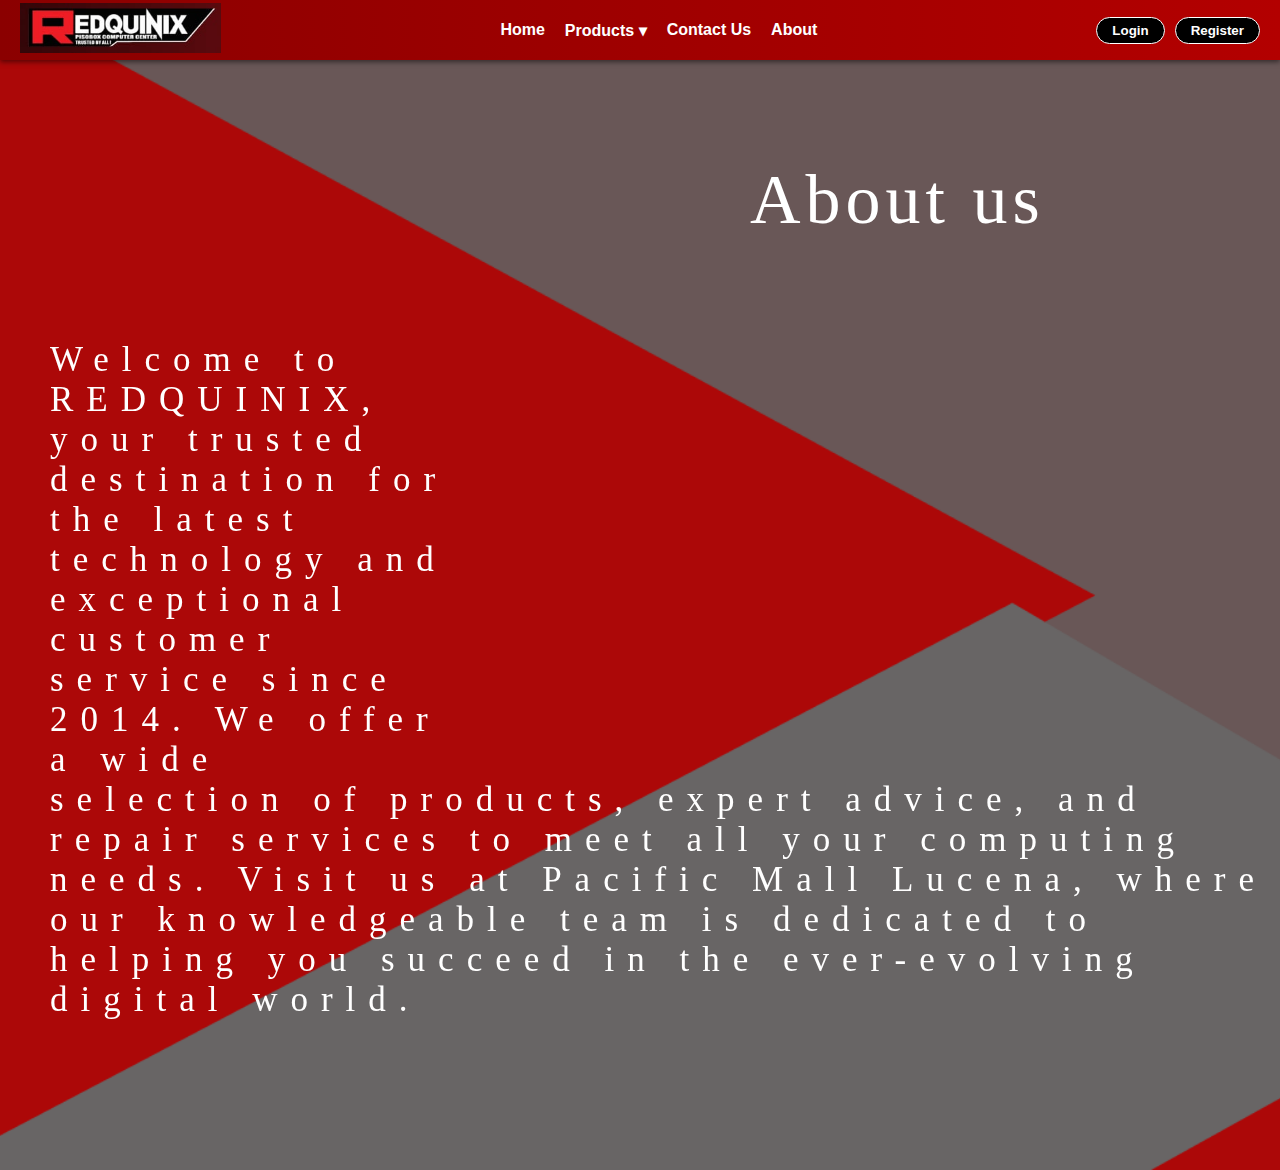
<file: about-us.html>
<!DOCTYPE html>
<html lang="en">
<head>
<meta charset="UTF-8">
<meta name="viewport" content="width=device-width, initial-scale=1.0">
<title>Document</title>
<link rel="stylesheet" href="about-us.css">
</head>
<body>
<div class="first-container">
    <nav class="navbar">
        <div class="logo">
            <a href="./index.htm"><img src="./logo.png" alt="Redquinix Logo"></a>
        </div>
        <div class="hamburger-menu" id="hamburger-icon">
            <div class="bar"></div>
            <div class="bar"></div>
            <div class="bar"></div>
        </div>
        <ul class="nav-links" id="nav-links">
            <li><a href="./index.html">Home</a></li>
            <li class="dropdown">
                <a href="#">Products &#9662;</a>
                <ul class="dropdown-menu">
                    <li><a href="./Laptop.htm">Laptop</a></li>
                    <li><a href="./Computerset.htm">Computer Set</a></li>
                    <li><a href="./Pisonet.htm">Pisonet</a></li>
                    <li><a href="./Print.htm">Printer</a></li>
                </ul>
            </li>
            <li><a href="./contact.html">Contact Us</a></li>
            <li><a href="./about-us.html">About</a></li>
        </ul>
        <div class="auth-buttons">
            <button class="login-btn"><a href="./Login.htm">Login</a></button>
            <button class="register-btn"><a href="./Register.htm">Register</a></button>
        </div>
    </nav>
    <label for="" class="about_label">About us</label>
    <div class="top" >
        <div class="photo1">
        <iframe
        src="https://www.google.com/maps?q=98+Merchan+St,+Lucena,+4301+Quezon&output=embed"
        
        ></iframe>
        </div>
        <div class="backtop">
        <p class="about-paragraph">
            Welcome to REDQUINIX, your trusted 
            destination for the latest technology 
            and exceptional customer service since 
            2014. We offer a wide selection of 
            products, expert advice, and repair
            services to meet all your computing 
            needs. Visit us at Pacific Mall Lucena,
            where our knowledgeable team is dedicated 
            to helping you succeed in the ever-evolving          digital world. <br />
        </p>
        </div>
    </div>
    </div>
    <script src="./script.js"></script>
</body>
</html>
</file>
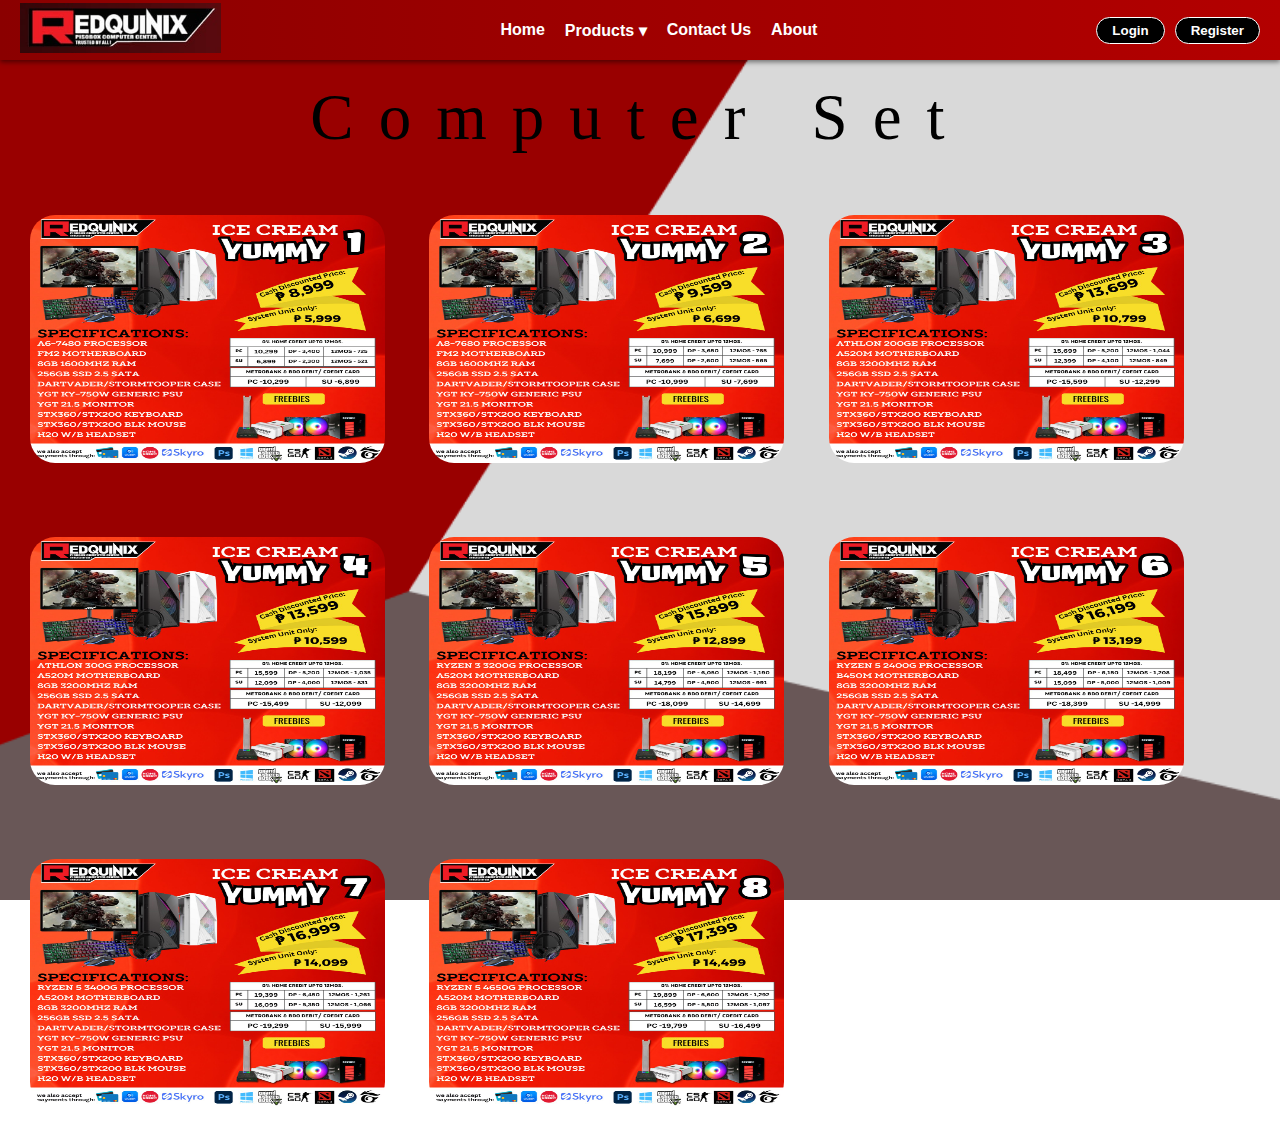
<file: Computerset.htm>
<!DOCTYPE html>
<html lang="en">
<head>
    <meta charset="UTF-8">
    <meta name="viewport" content="width=device-width, initial-scale=1.0">
    <title>Redquinix Navbar</title>
    <link rel="stylesheet" href="style.css">
</head>
<body>
    <div class="first-container">
        <nav class="navbar">
            <div class="logo">
                <a href="./index.htm"><img src="./logo.png" alt="Redquinix Logo"></a>
            </div>
            <div class="hamburger-menu" id="hamburger-icon">
                <div class="bar"></div>
                <div class="bar"></div>
                <div class="bar"></div>
            </div>
            <ul class="nav-links" id="nav-links">
                <li><a href="./index.html">Home</a></li>
                <li class="dropdown">
                    <a href="#">Products &#9662;</a>
                    <ul class="dropdown-menu">
                        <li><a href="./Laptop.htm">Laptop</a></li>
                        <li><a href="./Computerset.htm">Computer Set</a></li>
                        <li><a href="./Pisonet.htm">Pisonet</a></li>
                        <li><a href="./Print.htm">Printer</a></li>
                    </ul>
                </li>
                <li><a href="./contact.html">Contact Us</a></li>
                <li><a href="./about-us.html">About</a></li>
            </ul>
            <div class="auth-buttons">
                <button class="login-btn"><a href="./Login.htm">Login</a></button>
                <button class="register-btn"><a href="./Register.htm">Register</a></button>
            </div>
        </nav>   
    <div class="laptop_product">
        <label for="">Computer Set</label>
      </div>
      <div class="products">
        <img src="./Products/Computer Set/1.png" alt="" class="one" />
        <img src="./Products/Computer Set/2.png" alt="" class="two" />
        <img src="./Products/Computer Set/3.png" alt="" class="three" />
        <img src="./Products/Computer Set/4.png" alt="" class="four" />
        <img src="./Products/Computer Set/5.png" alt="" class="five" />
        <img src="./Products/Computer Set/6.png" alt="" class="six" />
        <img src="./Products/Computer Set/7.png" alt="" class="seven" />
        <img src="./Products/Computer Set/8.png" alt="" class="eight" />
      </div>
    </div>
    <script src="script.js"></script>
</body>
</html>
</file>
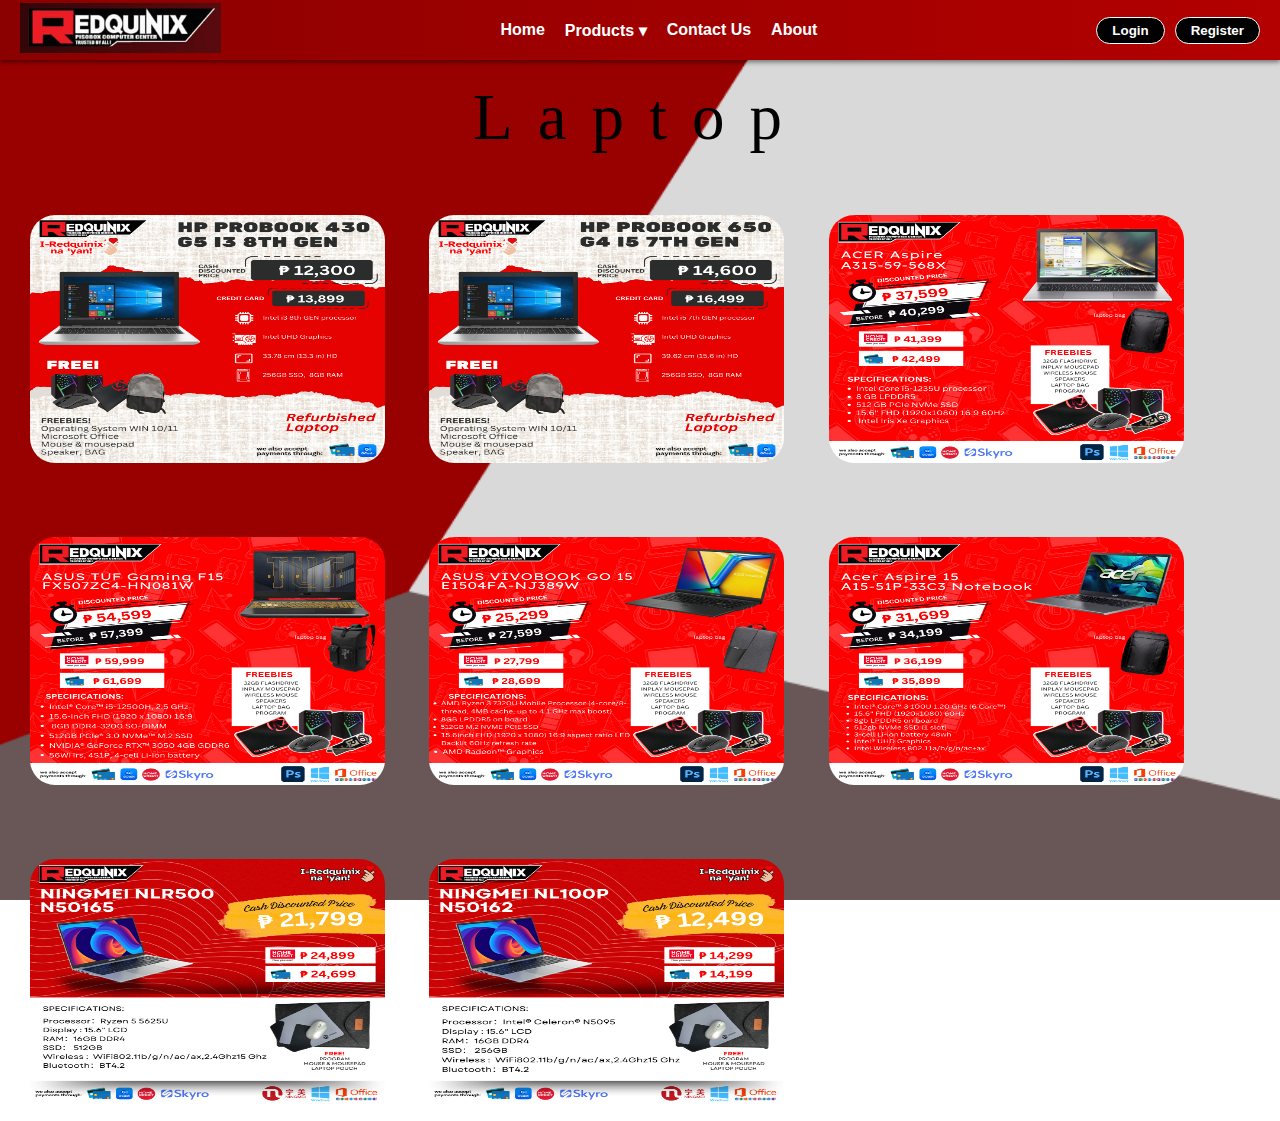
<file: Laptop.htm>
<!DOCTYPE html>
<html lang="en">
  <head>
    <meta charset="UTF-8" />
    <meta name="viewport" content="width=device-width, initial-scale=1.0" />
    <title>Redquinix Navbar</title>
    
    <link rel="stylesheet" href="style.css">
  </head>
  <body>
    <div class="first-container">
      <nav class="navbar">
        <div class="logo">
            <a href="./index.htm"><img src="./logo.png" alt="Redquinix Logo"></a>
        </div>
        <div class="hamburger-menu" id="hamburger-icon">
            <div class="bar"></div>
            <div class="bar"></div>
            <div class="bar"></div>
        </div>
        <ul class="nav-links" id="nav-links">
            <li><a href="./index.html">Home</a></li>
            <li class="dropdown">
                <a href="#">Products &#9662;</a>
                <ul class="dropdown-menu">
                    <li><a href="./Laptop.htm">Laptop</a></li>
                    <li><a href="./Computerset.htm">Computer Set</a></li>
                    <li><a href="./Pisonet.htm">Pisonet</a></li>
                    <li><a href="./Print.htm">Printer</a></li>
                </ul>
            </li>
            <li><a href="./contact.html">Contact Us</a></li>
            <li><a href="./about-us.html">About</a></li>
        </ul>
        <div class="auth-buttons">
            <button class="login-btn"><a href="./Login.htm">Login</a></button>
            <button class="register-btn"><a href="./Register.htm">Register</a></button>
        </div>
    </nav>

    <div class="laptop_product">
      <label for="">Laptop</label>
    </div>
    <div class="products">
      <img src="./Products/Laptop/1.png" alt="" class="one" />
      <img src="./Products/Laptop/2.png" alt="" class="two" />
      <img src="./Products/Laptop/3.png" alt="" class="three" />
      <img src="./Products/Laptop/4.png" alt="" class="four" />
      <img src="./Products/Laptop/5.png" alt="" class="five" />
      <img src="./Products/Laptop/6.png" alt="" class="six" />
      <img src="./Products/Laptop/7.png" alt="" class="seven" />
      <img src="./Products/Laptop/8.png" alt="" class="eight" />
    </div>
    <script src="./script.js"></script>
  </div>
  </body>
</html>
</file>
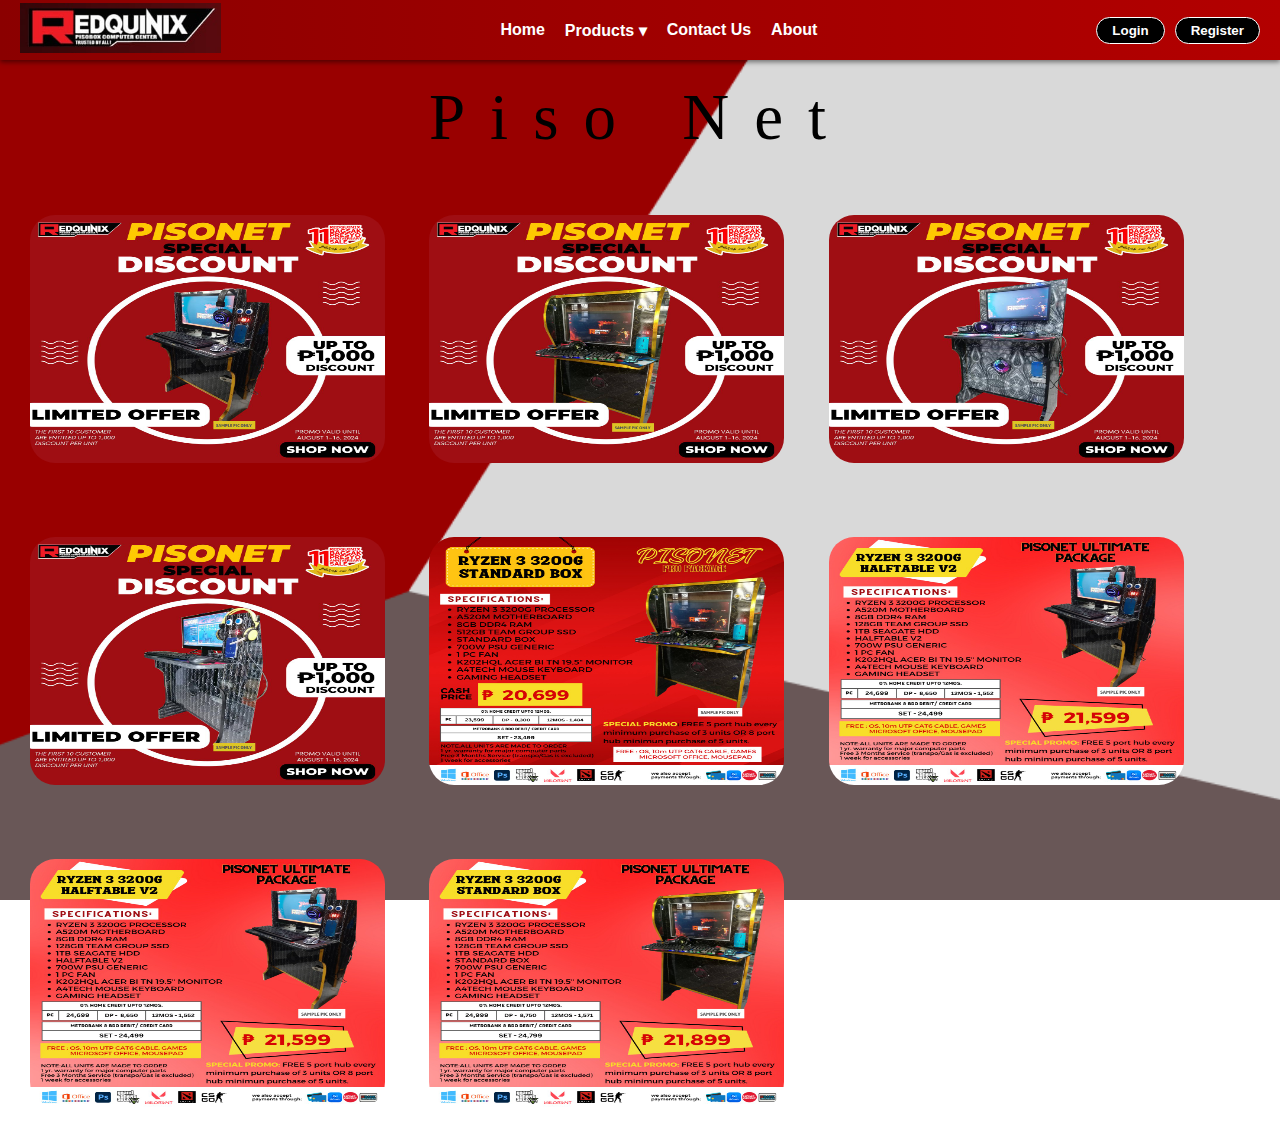
<file: Pisonet.htm>
<!DOCTYPE html>
<html lang="en">
<head>
    <meta charset="UTF-8">
    <meta name="viewport" content="width=device-width, initial-scale=1.0">
    <title>Redquinix Navbar</title>
    <link rel="stylesheet" href="style.css">
</head>
<body>
    
    <div class="first-container">
        <nav class="navbar">
            <div class="logo">
                <a href="./index.htm"><img src="./logo.png" alt="Redquinix Logo"></a>
            </div>
            <div class="hamburger-menu" id="hamburger-icon">
                <div class="bar"></div>
                <div class="bar"></div>
                <div class="bar"></div>
            </div>
            <ul class="nav-links" id="nav-links">
                <li><a href="./index.html">Home</a></li>
                <li class="dropdown">
                    <a href="#">Products &#9662;</a>
                    <ul class="dropdown-menu">
                        <li><a href="./Laptop.htm">Laptop</a></li>
                        <li><a href="./Computerset.htm">Computer Set</a></li>
                        <li><a href="./Pisonet.htm">Pisonet</a></li>
                        <li><a href="./Print.htm">Printer</a></li>
                    </ul>
                </li>
                <li><a href="./contact.html">Contact Us</a></li>
                <li><a href="./about-us.html">About</a></li>
            </ul>
            <div class="auth-buttons">
                <button class="login-btn"><a href="./Login.htm">Login</a></button>
                <button class="register-btn"><a href="./Register.htm">Register</a></button>
            </div>
        </nav>    
    
    <div class="laptop_product">
        <label for="">Piso Net</label>
      </div>
      <div class="products">
        <img src="./Products/Piso Net/1.png" alt="" class="one" />
        <img src="./Products/Piso Net/2.png" alt="" class="two" />
        <img src="./Products/Piso Net/3.png" alt="" class="three" />
        <img src="./Products/Piso Net/4.png" alt="" class="four" />
        <img src="./Products/Piso Net/5.png" alt="" class="five" />
        <img src="./Products/Piso Net/6.png" alt="" class="six" />
        <img src="./Products/Piso Net/7.png" alt="" class="seven" />
        <img src="./Products/Piso Net/8.png" alt="" class="eight" />
      </div>
      
    </div>
    <script src="script.js"></script>
</body>
</html>
</file>
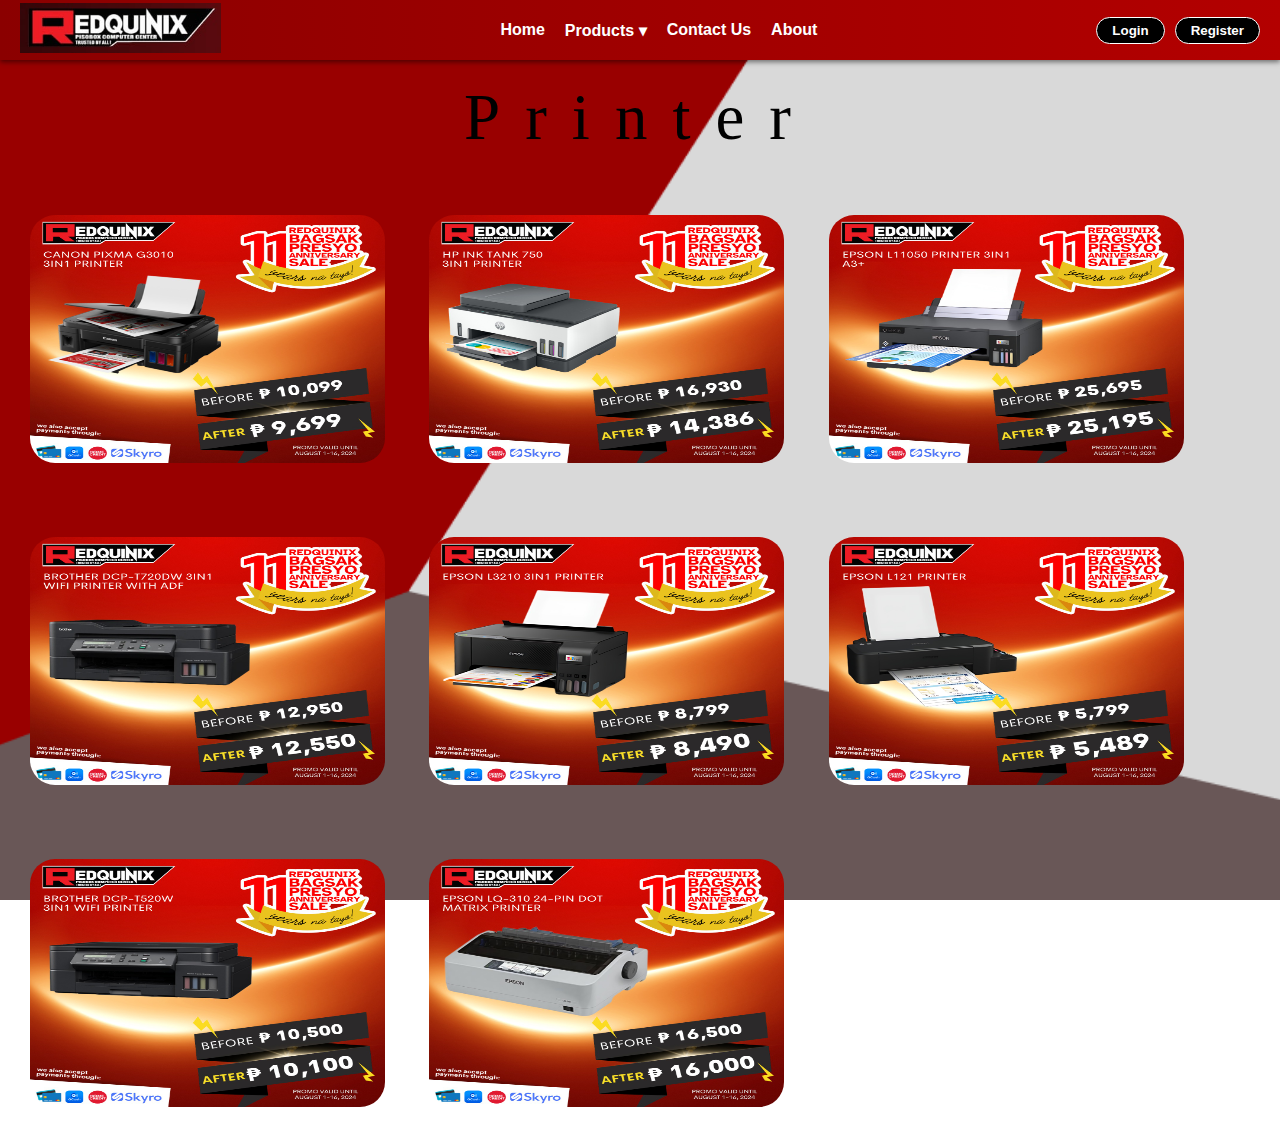
<file: Print.htm>
<!DOCTYPE html>
<html lang="en">
  <head>
    <meta charset="UTF-8" />
    <meta name="viewport" content="width=device-width, initial-scale=1.0" />
    <title>Redquinix Navbar</title>
    <link rel="stylesheet" href="style.css" />
  </head>
  <body>
    <div class="first-container">
      <nav class="navbar">
          <div class="logo">
              <a href="./index.htm"><img src="./logo.png" alt="Redquinix Logo"></a>
          </div>
          <div class="hamburger-menu" id="hamburger-icon">
              <div class="bar"></div>
              <div class="bar"></div>
              <div class="bar"></div>
          </div>
          <ul class="nav-links" id="nav-links">
              <li><a href="./index.html">Home</a></li>
              <li class="dropdown">
                  <a href="#">Products &#9662;</a>
                  <ul class="dropdown-menu">
                      <li><a href="./Laptop.htm">Laptop</a></li>
                      <li><a href="./Computerset.htm">Computer Set</a></li>
                      <li><a href="./Pisonet.htm">Pisonet</a></li>
                      <li><a href="./Print.htm">Printer</a></li>
                  </ul>
              </li>
              <li><a href="./contact.html">Contact Us</a></li>
              <li><a href="./about-us.html">About</a></li>
          </ul>
          <div class="auth-buttons">
              <button class="login-btn"><a href="./Login.htm">Login</a></button>
              <button class="register-btn"><a href="./Register.htm">Register</a></button>
          </div>
      </nav>   
    <div class="laptop_product">
      <label for="">Printer</label>
    </div>
    <div class="products">
      <img src="./Products/Printer/1.png" alt="" class="one" />
      <img src="./Products/Printer/2.png" alt="" class="two" />
      <img src="./Products/Printer/3.png" alt="" class="three" />
      <img src="./Products/Printer/4.png" alt="" class="four" />
      <img src="./Products/Printer/5.png" alt="" class="five" />
      <img src="./Products/Printer/6.png" alt="" class="six" />
      <img src="./Products/Printer/7.png" alt="" class="seven" />
      <img src="./Products/Printer/8.png" alt="" class="eight" />
    </div>
    </div>
    <script src="script.js"></script>
  </body>
</html>
</file>
<file: about-us.css>
/* General Reset */
* {
  margin: 0;
  padding: 0;
  box-sizing: border-box;
}

/* Body Styling */
body {
  font-family: Arial, sans-serif;
  background-color: #ffffff;
  margin: 0;
  height: 100vh;
  overflow-x: hidden;
}

/* Navbar Styling */
.navbar {
  position: sticky;
  display: flex;
  align-items: center;
  justify-content: space-between;
  padding: 10px 20px;
  background: linear-gradient(to right, #8b0000, #b30000);
  height: 60px;
  box-shadow: 0 2px 5px rgba(0, 0, 0, 0.5);
  z-index: 10;
}

.navbar .logo img {
  height: 50px;
}

.nav-links {
  list-style: none;
  display: flex;
  gap: 20px;
}

.nav-links li {
  position: relative;
}

.nav-links a {
  color: #fff;
  text-decoration: none;
  font-weight: bold;
  font-size: 16px;
}

.dropdown-menu {
  display: block;
  position: absolute;
  top: 100%;
  left: 0;
  background-color: #d3d3d3;
  padding: 10px;
  border-radius: 10px;
  box-shadow: 0 4px 6px rgba(0, 0, 0, 0.2);
  opacity: 0;
  visibility: hidden;
  transform: translateY(-20px);
  transition: opacity 0.3s ease, transform 0.3s ease;
  height: 120px;
  width: 150px;
}

.dropdown-menu li {
  margin: 5px 0;
  margin-left: 15px;
  list-style: none;
}

.dropdown-menu a {
  color: #000;
  font-weight: bold;
  text-decoration: none;
}

.dropdown:hover .dropdown-menu {
  opacity: 1;
  visibility: visible;
  transform: translateY(0);
}

/* Auth Buttons */
.auth-buttons {
  display: flex;
  gap: 10px;
}

.auth-buttons a {
  text-decoration: none;
  color: white;
}

.auth-buttons a:hover {
  color: black;
}

.login-btn,
.register-btn {
  padding: 5px 15px;
  border: 1px solid #fff;
  border-radius: 20px;
  background-color: #000;
  color: #fff;
  cursor: pointer;
  font-weight: bold;
  transition: 0.3s;
}

.login-btn:hover,
.register-btn:hover {
  background-color: #fff;
  color: #000;
}

/* Hamburger Menu */
.hamburger-menu {
  display: none;
  flex-direction: column;
  justify-content: space-around;
  align-items: center;
  width: 30px;
  height: 30px;
  cursor: pointer;
}

.hamburger-menu .bar {
  width: 25px;
  height: 3px;
  background-color: white;
  border-radius: 5px;
}

/* Top Section Styling */
.top {
  margin-left: 50px;
  font-family: judson;
  color: rgb(255, 255, 255);
  font-size: 35px;
  margin-top: 50px;
  letter-spacing: 13px;
  z-index: 5;
}

.backtop li {
  margin-left: 30px;
  margin-top: 15px;
  letter-spacing: 15px;
}

/* Photo Styling */
.photo1 iframe {
  float: right;
  margin-right: 50px;
  padding-left: 10px;
  margin-top: 75px;
  width: 750px;
  height: 400px;
  border: none;
}

.about_label {
  display: flex;
  padding-left: 750px;
  padding-top: 100px;
  font-size: 70px;
  font-family: judson;
  letter-spacing: 5px;
  color: white;
}

.about_us {
  width: 350px;
  height: 60px;
  border-radius: 35px;
  background-color: black;
  color: white;
  margin-left: 730px;
  margin-top: 80px;
  font-family: judson;
  letter-spacing: 5px;
  font-size: 20px;
}

.about_us:hover {
  background-color: white;
  color: black;
  cursor: pointer;
}

/* First container background */
.first-container {
  background-image: url(./Frame\ 14.png);
  background-repeat: no-repeat;
  background-size: cover;
  background-position: center;
  height: 130vh;
}

.second-container {
  background-image: url(./Frame\ 14.png);
  background-repeat: no-repeat;
  background-size: cover;
  background-position: center;
  height: 100vh;
  margin-top: -53px;
}

.third-container {
  background-image: url(./Frame\ 15.png);
  background-repeat: no-repeat;
  background-size: cover;
  background-position: center;
  height: 110vh;
  margin-top: -53px;
}

.fourth-container {
  background-image: url(./Frame\ 16.png);
  background-repeat: no-repeat;
  background-size: cover;
  background-position: center;
  height: 130vh;
}

.phone-label {
  margin-left: 120px;
  padding-top: 100px;
  font-size: 40px;
  color: black;
  text-shadow: 2px 2px rgb(255, 255, 255);
}

.contact-us {
  font-size: 60px;
  margin-left: 660px;
  color: black;
}

.social-media label {
  color: rgb(0, 0, 0);
  margin-right: 50px;
  display: flex;
  justify-content: center;
  align-items: center;
  margin-top: -240px;
  padding-top: 60px;
  font-size: 40px;
  text-shadow: 2px 2px rgb(255, 255, 255);
}

.social-btn input {
  width: 250px;
  height: 100px;
  border-radius: 15px;
  margin-left: 25px;
  margin-top: -250px;
  cursor: pointer;
}

.social-btn input:hover {
  background-color: black;
  color: white;
}

.email {
  margin-right: 15px;
}

.fa-instagram {
  margin-left: 260px;
}

.fa-facebook {
  margin-left: 268px;
}

.fa-envelope {
  margin-left: 225px;
}

#envelope {
  margin-left: 340px;
}

.phone {
  letter-spacing: 3px;
}

.product-label {
  font-size: 70px;
  color: white;
  margin-top: 50px;
  margin-bottom: 60px;
}

.container {
  display: flex;
  justify-content: center;
  align-items: center;
  height: 100vh;
  background-color: transparent;
  border-radius: 25px;
  flex-direction: column;
}

.slider {
  position: relative;
  width: 90%;
  max-width: 1000px;
  height: auto;
  aspect-ratio: 16 / 9;
  background-color: transparent;
  border-radius: 25px;
  overflow: hidden;
}

.slide {
  position: absolute;
  top: 0;
  left: 0;
  width: 100%;
  height: 100%;
  object-fit: cover;
  opacity: 0;
  transition: opacity 0.5s ease;
  border-radius: 25px;
}

.slide.active {
  opacity: 1;
}

.controls {
  position: absolute;
  top: 50%;
  transform: translateY(-50%);
  display: flex;
  justify-content: space-between;
  width: 100%;
  padding: 0 10px;
  z-index: 10;
}

.control {
  background-color: black;
  padding: 10px 15px;
  border-radius: 50%;
  cursor: pointer;
  color: white;
  transition: background-color 0.3s, color 0.3s;
}

.control:hover {
  background-color: #ddd;
  color: black;
}

.thumbnails {
  display: flex;
  justify-content: center;
  margin-top: 20px;
  overflow-x: auto;
  border-radius: 25px;
  padding: 10px 0;
}

.thumbnail {
  width: 80px;
  height: 60px;
  margin: 0 5px;
  cursor: pointer;
  transition: transform 0.2s;
  border: 2px solid transparent;
  border-radius: 25px;
}

.thumbnail:hover {
  transform: scale(1.1);
}

.thumbnail.active {
  border-color: #007bff;
  transform: scale(1.1);
}

.about-paragraph {
  font-size: 35px;
  padding-top: 50px;
}

/* Mobile responsiveness */
@media (max-width: 768px) {
  .navbar {
      flex-direction: column;
      padding: 20px;
      text-align: center;
  }

  .nav-links {
      display: none;
      width: 100%;
      margin-top: 10px;
  }

  .nav-links.active {
      display: flex;
      flex-direction: column;
      gap: 10px;
      padding: 10px;
  }

  .hamburger-menu {
      display: flex;
  }

  .social-media {
      display: flex;
      flex-direction: column;
      align-items: center;
  }

  .contact-us {
      font-size: 50px;
  }

  .slider {
      max-width: 100%;
      aspect-ratio: auto;
  }
}
</file>
<file: style.css>
/* General Reset */
* {
  margin: 0;
  padding: 0;
  box-sizing: border-box;
}

/* Body Styling */
body {
  font-family: Arial, sans-serif;
  background-color: #ffffff;
  margin: 0;
  height: 100vh;
  overflow-x: hidden;
}

/* Navbar Styling */
.navbar {
  position: sticky;
  display: flex;
  align-items: center;
  justify-content: space-between;
  padding: 10px 20px;
  background: linear-gradient(to right, #8b0000, #b30000);
  height: 60px;
  box-shadow: 0 2px 5px rgba(0, 0, 0, 0.5);
  z-index: 10;
}

.navbar .logo img {
  height: 50px;
}

.nav-links {
  list-style: none;
  display: flex;
  gap: 20px;
}

.nav-links li {
  position: relative;
}

.nav-links a {
  color: #fff;
  text-decoration: none;
  font-weight: bold;
  font-size: 16px;
}

.dropdown-menu {
  display: block;
  position: absolute;
  top: 100%;
  left: 0;
  background-color: #d3d3d3;
  padding: 10px;
  border-radius: 10px;
  box-shadow: 0 4px 6px rgba(0, 0, 0, 0.2);
  opacity: 0;
  visibility: hidden;
  transform: translateY(-20px);
  transition: opacity 0.3s ease, transform 0.3s ease;
  height: 120px;
  width: 150px;
}

.dropdown-menu li {
  margin: 5px 0;
  margin-left: 15px;
  list-style: none;
}

.dropdown-menu a {
  color: #000;
  font-weight: bold;
  text-decoration: none;
}

.dropdown:hover .dropdown-menu {
  opacity: 1;
  visibility: visible;
  transform: translateY(0);
}

/* Auth Buttons */
.auth-buttons {
  display: flex;
  gap: 10px;
}

.auth-buttons a {
  text-decoration: none;
  color: white;
}

.auth-buttons a:hover {
  color: black;
}

.login-btn,
.register-btn {
  padding: 5px 15px;
  border: 1px solid #fff;
  border-radius: 20px;
  background-color: #000;
  color: #fff;
  cursor: pointer;
  font-weight: bold;
  transition: 0.3s;
}

.login-btn:hover,
.register-btn:hover {
  background-color: #fff;
  color: #000;
}

/* Hamburger Menu */
.hamburger-menu {
  display: none;
  flex-direction: column;
  justify-content: space-around;
  align-items: center;
  width: 30px;
  height: 30px;
  cursor: pointer;
}

.hamburger-menu .bar {
  width: 25px;
  height: 3px;
  background-color: white;
  border-radius: 5px;
}

/* Top Section Styling */
.top {
  margin-left: 50px;
  font-family: judson;
  color: rgb(255, 255, 255);
  font-size: 35px;
  margin-top: 50px;
  letter-spacing: 13px;
  z-index: 5;
  padding-top: ;
}

.backtop li {
  margin-left: 30px;
  margin-top: 15px;
  letter-spacing: 15px;
}

/* Photo Styling */
.photo {
  width: 650px; /* Default width */
  height: 450px; /* Default height */
  background-size: cover;
  animation-name: imageChange;
  animation-duration: 3s;
  animation-iteration-count: infinite;
  animation-timing-function: ease-in-out;
  animation-direction: alternate;
  border-radius: 10px;
  float: right;
  margin-right: 100px;
  margin-top: 30px;
}
.photo1 iframe{
  float: right;
  margin-right: 50px;
  padding-left: 10px;
  margin-top: 75px;
  width: 750px;
  height: 400px;
  border: none;
  
  
}

.about_label{
  display: flex;
  padding-left: 750px;
  padding-top: 100px;
  font-size: 70px;
  font-family: judson;
  letter-spacing: 5px;
  color: white;
}
@keyframes imageChange {
  0% {
    background-image: url(./Products/Laptop/Home1-removebg-preview.png);
  }
  50% {
    background-image: url(./Products/Laptop/Home2-removebg-preview.png);
  }
  100% {
    background-image: url(./Products/Laptop/2-removebg-preview.png);
  }
}

.about_us {
  width: 350px;
  height: 60px;
  border-radius: 35px;
  background-color: black;
  color: white;
  margin-left: 730px;
  margin-top: 80px;
  font-family: judson;
  letter-spacing: 5px;
  font-size: 20px;
}

.about_us:hover {
  background-color: white;
  color: black;
  cursor: pointer;
}

/* First container background */
.first-container{
  background-image: url(./Frame\ 13.png);
  background-repeat: no-repeat;
  background-size: cover; /* Ensure the background scales correctly */
  background-position: center; /* Ensure it stays centered */
  height: 100vh; /* Set to full viewport height */
  
}
.second-container{
  background-image: url(./Frame\ 14.png);
  background-repeat: no-repeat;
  background-size: cover; /* Ensure the background scales correctly */
  background-position: center; /* Ensure it stays centered */
  height: 100vh; /* Set to full viewport height */
  margin-top: -53px;
  
}
.third-container{
  background-image: url(./Frame\ 15.png);
  background-repeat: no-repeat;
  background-size: cover; /* Ensure the background scales correctly */
  background-position: center; /* Ensure it stays centered */
  height: 110vh; /* Set to full viewport height */
  margin-top: -53px;
  
  
}
.fourth-container{
  background-image: url(./Frame\ 16.png);
  background-repeat: no-repeat;
  background-size: cover; /* Ensure the background scales correctly */
  background-position: center; /* Ensure it stays centered */
  height: 110vh; /* Set to full viewport height */
  
  
  
}

.phone-label{
  margin-left: 120px;
  padding-top: 100px;
  font-size: 40px;
  color: black;
  text-shadow: 2px 2px rgb(255, 255, 255);
  
}
.contact-us{
  font-size: 60px;
  margin-left: 660px ;
  margin-top: -150px;
  color: black;
}
.social-media label{
  
  color: rgb(0, 0, 0);
  margin-right: 50px;
  display: flex;
  justify-content: center;
  align-items: center;
  margin-top: -240px;
  padding-top: 60px;
  font-size: 40px;
  text-shadow: 2px 2px rgb(255, 255, 255);
  
}

.social-media a{
  text-decoration: none;
  color: white;
  margin-right: 550px;
  display: flex;
  justify-content: center;
  align-items: center;
  margin-top: -230px;
  padding-top: 60px;
  letter-spacing: 5px;
  
  
}
.social-btn{
  
  display: flex;
  float: right;
  
}
.social-btn input{
  width: 250px;
  height: 100px;
  border-radius: 15px;
  margin-left: 25px;
  margin-top:-250px;
  cursor: pointer;


}
.social-btn a{
  margin-top: -80px;
}
.social-btn input:hover{
  background-color: black;
  color: white;
}

.email{
  margin-right: 15px;
}
.fa-instagram{
  margin-left: 260px;

}
.fa-facebook{
  margin-left: 268px;
}
.fa-envelope{
  margin-left: 225px;
}

#envelope{
  margin-left:340px;
}
.phone{
  padding-top: 85px;
  letter-spacing: 3px;
}
.phone label{
  margin-bottom: 25px;
}
.product-label{
  font-size: 70px;
  color: white;
  margin-top: 50px;
  margin-bottom: 60px;
}
.container {
  display: flex;
  justify-content: center;
  align-items: center;
  height: 100vh;
  background-color: transparent;
  border-radius: 25px;
  flex-direction: column;
}

.slider {
  position: relative;
  width: 90%; /* Use relative width for better responsiveness */
  max-width: 1000px;
  height: auto; /* Allow height to adjust dynamically */
  aspect-ratio: 16 / 9; /* Maintain a consistent aspect ratio */
  background-color: transparent;
  border-radius: 25px;
  overflow: hidden;
}

.slide {
  position: absolute;
  top: 0;
  left: 0;
  width: 100%;
  height: 100%;
  object-fit: cover; /* Cover ensures images fill the container */
  opacity: 0;
  transition: opacity 0.5s ease;
  border-radius: 25px;
}

.slide.active {
  opacity: 1;
}

.controls {
  position: absolute;
  top: 50%;
  transform: translateY(-50%);
  display: flex;
  justify-content: space-between;
  width: 100%;
  padding: 0 10px; /* Add padding for better positioning */
  z-index: 10; /* Ensure controls are always visible */
}

.control {
  background-color: black;
  padding: 10px 15px;
  border-radius: 50%;
  cursor: pointer;
  color: white;
  transition: background-color 0.3s, color 0.3s;
}

.control:hover {
  background-color: #ddd;
  color: black;
}

.thumbnails {
  display: flex;
  justify-content: center;
  margin-top: 20px;
  overflow-x: auto;
  border-radius: 25px;
  padding: 10px 0; /* Add spacing */
}

.thumbnail {
  width: 80px; /* Reduced size for smaller screens */
  height: 60px;
  margin: 0 5px;
  cursor: pointer;
  transition: transform 0.2s;
  border: 2px solid transparent;
  border-radius: 25px;
}

.thumbnail:hover {
  transform: scale(1.1); /* Increase scale for better interaction */
}

.thumbnail.active {
  border-color: #007bff;
  transform: scale(1.1);
}
.about-paragraph{
  font-size: 35px;
  padding-top: 50px;
}


/* Mobile responsiveness */
@media (max-width: 768px) {
  /* Navbar */
  .slider {
    max-width: 90%; /* Limit width on smaller screens */
    aspect-ratio: 16 / 9;
  }

  .control {
    padding: 8px 12px; /* Adjust padding for smaller controls */
  }

  .thumbnail {
    width: 60px; /* Smaller thumbnails */
    height: 45px;
  }
  .container{
    margin-top: -300px;
  }
  .navbar {
    flex-direction: column;
    height: auto;
    padding: 20px;
  }

  .nav-links {
    display: none; /* Hide nav-links by default */
    width: 100%;
    margin-top: 20px;
    flex-direction: column;
    gap: 20px;
  }

  .nav-links li {
    margin-bottom: 10px;
    text-align: center;
  }

  .auth-buttons {
    margin-top: 20px;
    gap: 20px;
    justify-content: center;
  }

  .login-btn,
  .register-btn {
    width: 100%;
    padding: 10px;
  }

  .top {
    font-size: 25px;
    letter-spacing: 10px;
    text-align: center;
    margin-left: 0;
  }
  .contact-us{
    margin-left: 0px;
    margin-top: 10px;
  }

  .social-btn input{
    width: 185px;
    font-size: 20px;

  }
  .social-btn input{
    
    margin-top: 250px;
  }
  .photo {
    width: 100%;
    height: 300px;
    margin-right: 0;
    margin-left: 0;
    float: none;
  }
  .photo1 iframe{
    width: 90%;
    height: 90%px;
    margin-right: 0;
    margin-left: -10px;
    float: none;
    margin-top: 5px;
    padding-bottom: 40px;
    
  }
  .phone-label{
    margin-left: 0px;
  }
  .social-media{
    margin-top: 650px;
    margin-left: 35px;
  }
  .about_label{
    margin-left: -650px;
    font-size: 55px;
  }
  .fa-envelope{
    margin-left: 230px;
    letter-spacing: 5px;
  }
  .fourth-container{
    margin-top: -240px;
    height: 150dvh;
  }
  .about-paragraph{
    font-size: 20px;
    text-align: center;
    padding-top: 5px;
    letter-spacing: 5px;
    color: white;
    padding-left: 15px;
    padding-right: 15px;
    font-family: Arial, Helvetica, sans-serif;
  }

  .about_us {
    margin-left: 0;
    margin-top: 30px;
    width: 100%;
    text-align: center;
  }

  .first-container {
    background-size: cover;
    height: auto;
    padding: 20px 10px;
    
  }
 

  
  .hamburger-menu {
    display: flex;
    
  }
  .dropdown-menu{
    margin-left: -20px;
    height: 150px;
  }
  .dropdown-menu li{
    margin-right: 15px;
  }
  

  .backtop {
    color: black;
    
    margin-left: 5px;
  }
  .backtop li{
    text-align: left;
  }
  .logo img{
    width: 410px;
    margin-top: -20px;
    
  }
  .second-container{
    height: 1000px;
  }
  .third-container{
    height: 80%;
  }
  .laptop_product label{
    text-align: center;
    font-size: 40px;
  }
  
}

/* Active state for showing navbar links */
.nav-links.active {
  display: flex;
}
.laptop_product {
  font-size: 65px;
  display: flex;
  justify-content: center;
  align-items: center;
  margin-top: 20px;
  font-family: judson;
  letter-spacing: 25px;
}
.computerset_product {
  font-size: 65px;
  display: flex;
  justify-content: center;
  align-items: center;
  margin-top: 20px;
  font-family: judson;
  letter-spacing: 25px;
}
.pisonet_product {
  font-size: 65px;
  display: flex;
  justify-content: center;
  align-items: center;
  margin-top: 20px;
  font-family: judson;
  letter-spacing: 25px;
}
.print_product {
  font-size: 65px;
  display: flex;
  justify-content: center;
  align-items: center;
  margin-top: 20px;
  font-family: judson;
  letter-spacing: 25px;
}
.products img {
  margin: 10px;
  width: 355px;
  height: 248px;
  border-radius: 25px;
  margin-top: 60px;
  margin-left: 30px;

}
/* Container for the whole login section */
.container1 {
  display: flex;
  flex-direction: column;
  align-items: center;
  justify-content: center;
  height: 50vh;
  background-color:transparent;
}

/* Login label styling */
.Login2 {
  font-size: 2.5rem;
  font-family: 'Judson', serif;
  color: #333;
  margin-bottom: 20px;
}

/* Sub-container where the inputs and button are */
.sub_container {
  background: rgba(0, 0, 0, 0.5);
  padding: 30px;
  border-radius: 10px;
  box-shadow: 0 4px 8px rgba(0, 0, 0, 0.1);
  width: 300px;
  text-align: center;
}

/* Username and password input styling */
.username2,
.username3 {
  width: 100%;
  padding: 10px;
  margin: 10px 0;
  border: 1px solid #ddd;
  border-radius: 5px;
  font-size: 1rem;
  font-family: Arial, sans-serif;
}

/* Input focus effect */
.username2:focus,
.username3:focus {
  border-color: #8b0000;
  outline: none;
}

/* Forgot password link styling */
.forgot_label {
  text-align: right;
}

.forgotpassword1 {
  font-size: 0.9rem;
}

.forgotpassword {
  text-decoration: none;
  color: #8b0000;
  font-weight: bold;
}

.forgotpassword:hover {
  color: #b30000;
}

/* Login button styling */
.login_button {
  width: 100%;
  padding: 12px;
  background-color: #8b0000;
  color: #fff;
  font-size: 1.2rem;
  border: none;
  border-radius: 5px;
  cursor: pointer;
  font-weight: bold;
  transition: background-color 0.3s;
}

.login_button:hover {
  background-color: #b30000;
}

/* Responsive Styles for smaller screens */
@media (max-width: 768px) {
  .sub_container {
    width: 90%;
    padding: 20px;
  }

  .Login2 {
    font-size: 2rem;
  }

  .username2,
  .username3 {
    font-size: 1rem;
  }

  .login_button {
    font-size: 1.1rem;
  }
}

@media (max-width: 480px) {
  .sub_container {
    width: 90%;
    padding: 15px;
  }

  .Login2 {
    font-size: 1.8rem;
  }

  .username2,
  .username3 {
    font-size: 0.9rem;
  }

  .login_button {
    font-size: 1rem;
  }
}
</file>
